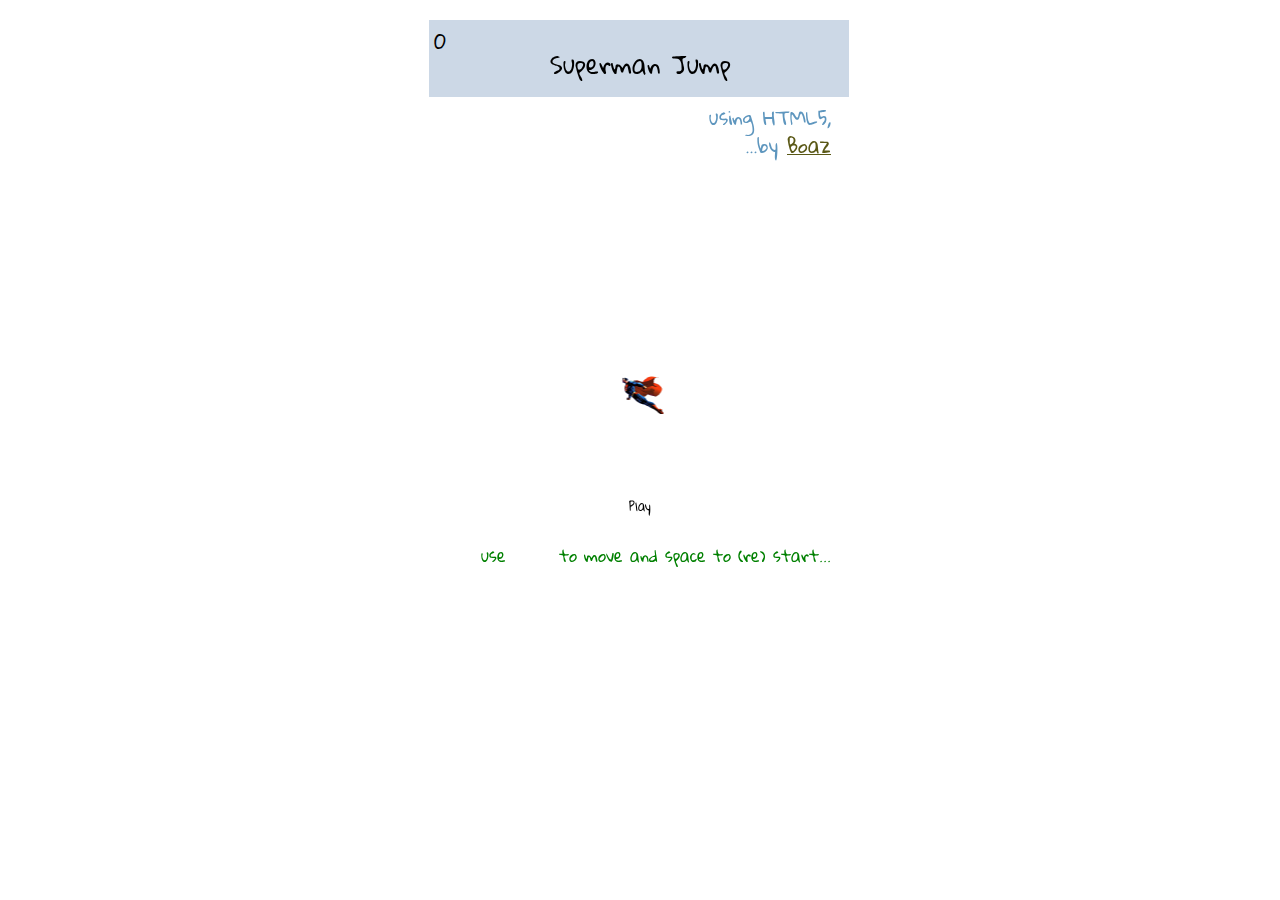
<file: index.html>
<!DOCTYPE html>
<html>

<head>

  <meta charset="UTF-8">

  <title>CodePen - A Pen by  Boaz Li</title>

    <link rel="stylesheet" href="css/style.css">

</head>

<body>

  <html lang="en-US">
<head>
	<title>Superman Jump</title>
</head>
<body>
	<div class="container">
		<canvas id="canvas">
			Aww, your browser doesn't support HTML5!
		</canvas>

		<div id="mainMenu">
			<h2>Superman Jump</h2>
			<h3>using HTML5,</h3>
			<h3>...by <a href="http://github" target="_blank">Boaz</a></h3>

			<p class="info">
				use
				<span class="key left">←</span>
				<span class="key right">→</span>
				to move and space to (re) start...
			</p>
			<a class="button" href="javascript:init()">Play</a>
		</div>

		<div id="gameOverMenu">
			<h1>game over!</h1>
			<h3 id="go_score">you scored 0 points</h3>

			<a class="button" href="javascript:reset()">Restart</a>
			<a id="tweetBtn" target="_blank" class="button tweet" href="#">Tweet score</a>

			<a id="fbBtn" target="_blank" class="button fb" href="#">Post on FB</a>
		</div>
		http://i58.tinypic.com/17pytg.png

		<!-- Preloading image ;) -->
		<img id="sprite" src="sprite.png"/>

		<div id="scoreBoard">
			<p id="score">0</p>
		</div>

	</div>
</body>
</html>

  <script src="js/index.js"></script>

</body>

</html>
</file>
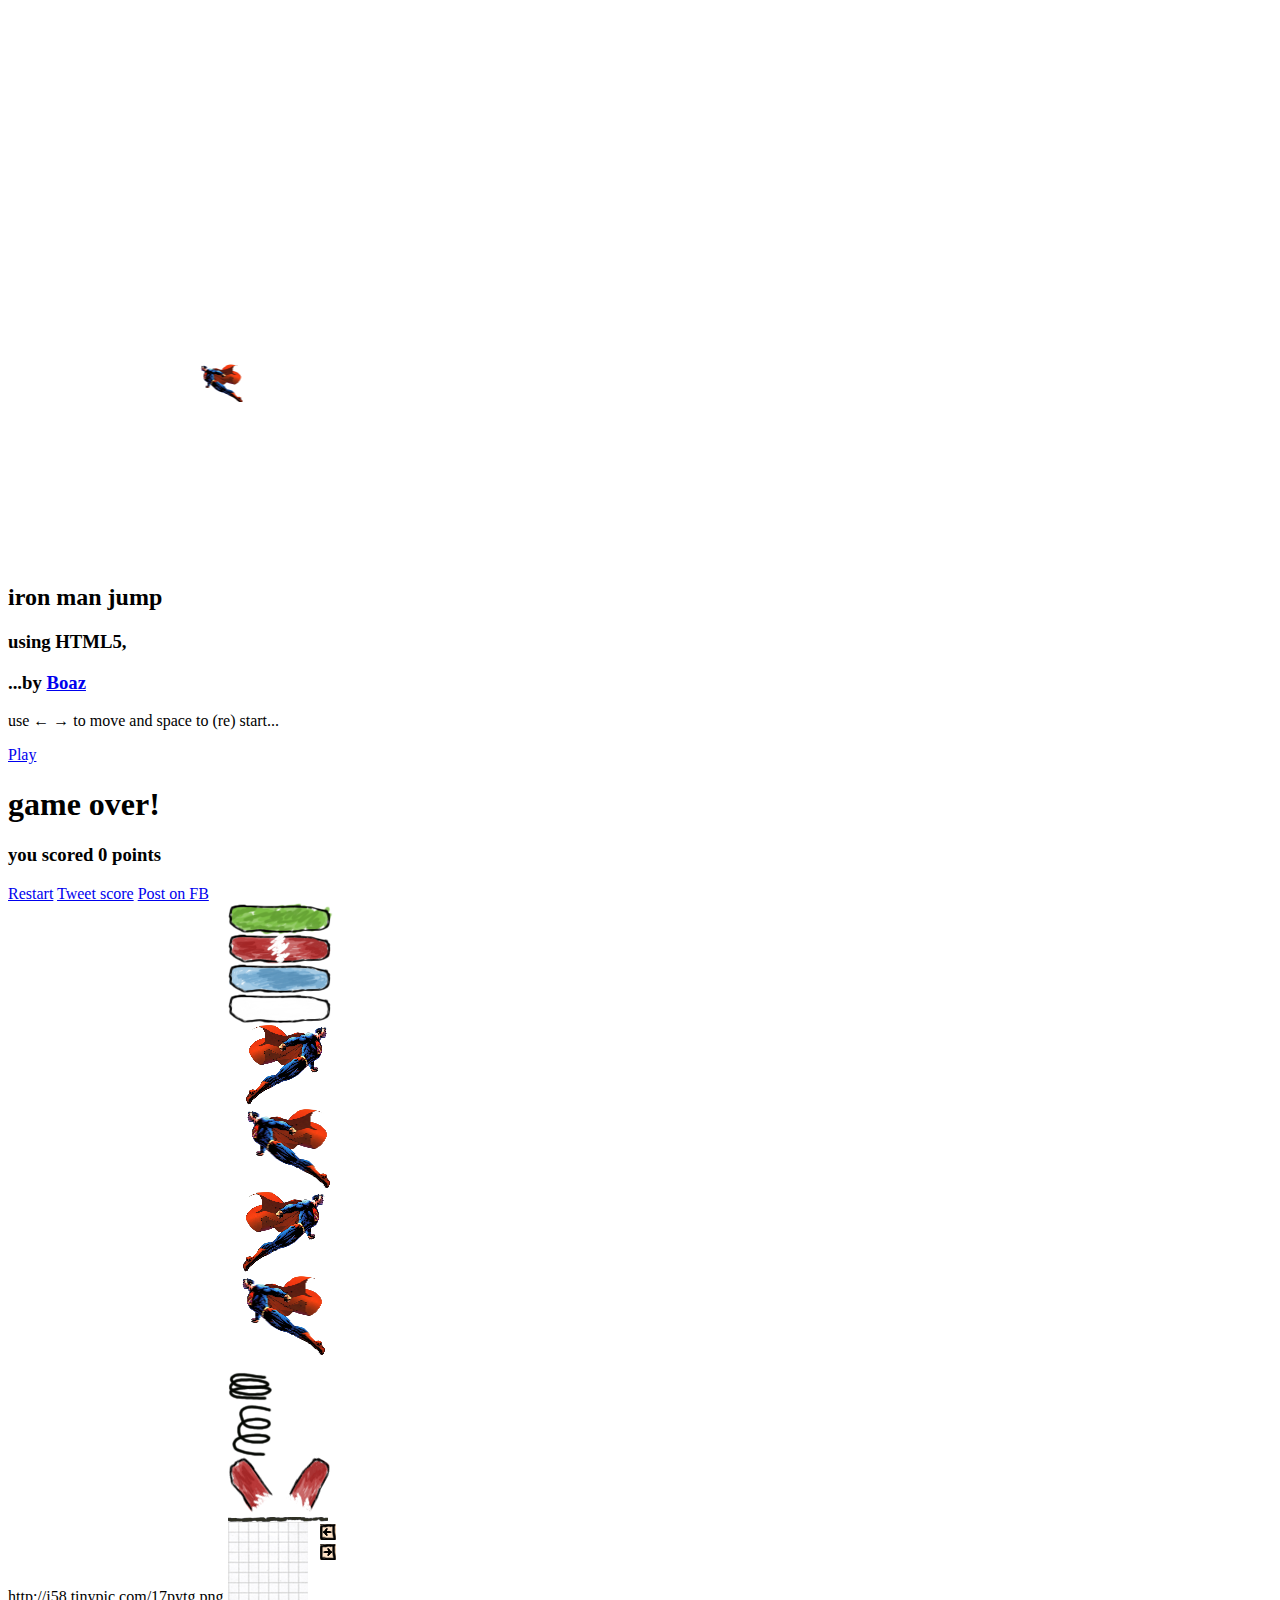
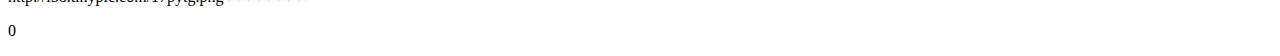
<file: CodePen - A Pen by Boaz Li.html>
<!DOCTYPE html>
<!-- saved from url=(0061)file:///P:/My%20Documents/Downloads/codepen_raRvYp/index.html -->
<html lang="en-US"><head><meta http-equiv="Content-Type" content="text/html; charset=UTF-8">

  <meta charset="UTF-8">

  <title>CodePen - A Pen by  Boaz Li</title>

    <link rel="stylesheet" href="file:///P:/My%20Documents/Downloads/codepen_raRvYp/css/style.css">

</head>

<body>

  

	<title>Iron Man Jump</title>


	<div class="container">
		<canvas id="canvas" width="422" height="552">
			Aww, your browser doesn't support HTML5!
		</canvas>

		<div id="mainMenu">
			<h2>iron man jump</h2>
			<h3>using HTML5,</h3>
			<h3>...by <a href="http://github/" target="_blank">Boaz</a></h3>

			<p class="info">
				use
				<span class="key left">←</span>
				<span class="key right">→</span>
				to move and space to (re) start...
			</p>
			<a class="button" href="javascript:init()">Play</a>
		</div>

		<div id="gameOverMenu">
			<h1>game over!</h1>
			<h3 id="go_score">you scored 0 points</h3>

			<a class="button" href="javascript:reset()">Restart</a>
			<a id="tweetBtn" target="_blank" class="button tweet" href="file:///P:/My%20Documents/Downloads/codepen_raRvYp/index.html#">Tweet score</a>

			<a id="fbBtn" target="_blank" class="button fb" href="file:///P:/My%20Documents/Downloads/codepen_raRvYp/index.html#">Post on FB</a>
		</div>
		http://i58.tinypic.com/17pytg.png

		<!-- Preloading image ;) -->
		<img id="sprite" src="./CodePen - A Pen by Boaz Li_files/sprite.png">

		<div id="scoreBoard">
			<p id="score">0</p>
		</div>

	</div>



  <script src="./CodePen - A Pen by Boaz Li_files/index.js"></script>



</body></html>
</file>
<file: css/style.css>
@import url(http://fonts.googleapis.com/css?family=Gloria+Hallelujah);

*{box-sizing: border-box;}

body {
	margin: 0; padding: 0;
	font-family: 'Gloria Hallelujah', cursive;
}

.container {
	height: 552px;
	width: 422px;
	position: relative;
	margin: 20px auto 0; 
	overflow: hidden;
}

canvas {
	height: 552px;
	width: 422px;
	display: block;
	background: url(http://i.imgur.com/Y0BMP.png) top left;
}

#scoreBoard {
	width: 420px;
	height: 80px;
	background: rgba(182, 200, 220, 0.7);
	position: absolute;
	top: -3px;
	left: 0;
	z-index: -1;	
	border-image: url(http://i.imgur.com/5BBsR.png) 100 5 round;
}

#scoreBoard p {
	font-size: 20px;
	padding: 0;
	line-height: 47px;
	margin: 0px 0 0 5px;
}

img {display: none}

#mainMenu, #gameOverMenu {
	height: 100%;
	width: 100%;
	text-align: center;
	position: absolute;
	top: 0;
	left: 0;
	z-index: 2;
}

#gameOverMenu {
	visibility: hidden;
}

h2, h3, h1 {font-weight: normal}
h1 {
	font-size: 60px; 
	color: #5a5816; 
	transform: rotate(-10deg);
	margin: 0px;
}

h3 {text-align: right; margin: -10px 20px 0 0; color: #5e96be}
h3 a {color: #5a5816}

.button {
	width: 105px;
	height: 31px;
	background: url(http://i.imgur.com/2WEhF.png) 0 0 no-repeat;
	display: block;
	color:  #000;
	font-size: 12px;
	line-height: 31px;
	text-decoration: none;
	position: absolute;
	left: 50%;
	bottom: 50px;
	margin-left: -53px;
}

.button.tweet {bottom: 100px; background-position: 0 -90px}
.button.fb {bottom: 150px; background-position: 0 -60px}

.info {position: absolute; right: 20px; bottom: 00px; margin: 0; color: green}

.info .key {
	width: 16px;
	height: 16px;
	background: url(http://i.imgur.com/2WEhF.png) no-repeat;
	text-indent: -9999px;
	display: inline-block;
}

.info .key.left {background-position: -92px -621px;}
.info .key.right {background-position: -92px -641px;}
</file>
